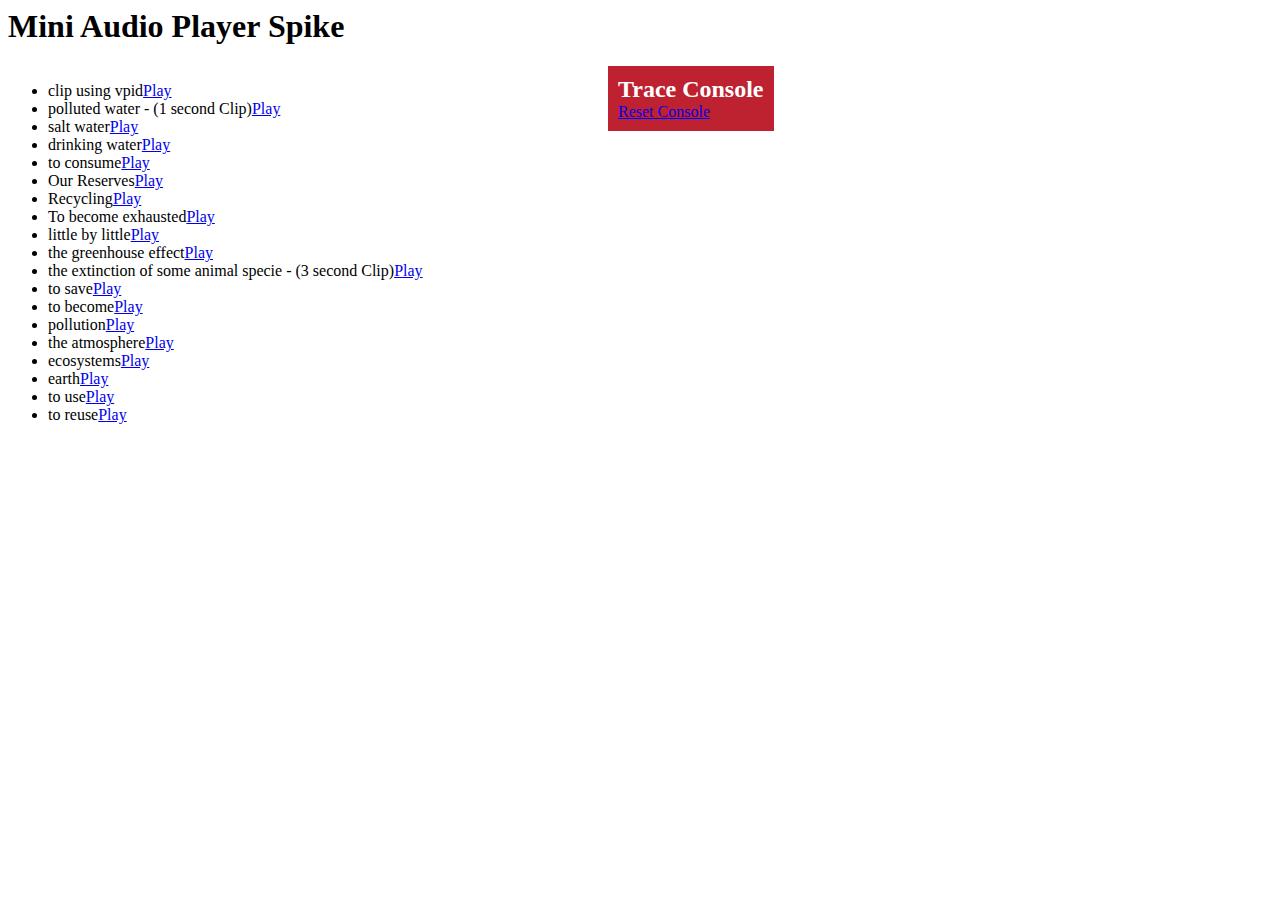
<file: index.html>
<html>
<head>
    <title>Miniaudio Player Spike</title>
    <link media="screen" href="style/styles.css" type="text/css" rel="stylesheet">
</head>
<body>
    <h1>Mini Audio Player Spike</h1>
    <div id="content-panel">
        <div class="links-container">
            <ul>
                <li><span>clip using vpid</span><a data-pid="p011t5vn" data-vpid="p011t5vq" href="#">Play</a></li> 
                <li><span>polluted water - (1 second Clip)</span><a data-pid="p01wztdy" href="#">Play</a></li>
                <li><span>salt water</span><a data-pid="p01x1fxw" href="#">Play</a></li>
                <li><span>drinking water</span><a data-pid="p01x1fzn" href="#">Play</a></li>
                <li><span>to consume</span><a data-pid="p01x1ft9" href="#">Play</a></li>
                <li><span>Our Reserves</span><a data-pid="p01x1g75" href="#">Play</a></li>
                <li><span>Recycling</span><a data-pid="p01x1h2r" href="#">Play</a></li>
                <li><span>To become exhausted</span><a data-pid="p01x1gln" href="#">Play</a></li>
                <li><span>little by little</span><a data-pid="p01x1gjz" href="#">Play</a></li>
                <li><span>the greenhouse effect</span><a data-pid="p01x1hsy" href="#">Play</a></li>
                <li><span>the extinction of some animal specie - (3 second Clip)</span><a data-pid="p01x1h5j" href="#">Play</a></li>
                <li><span>to save</span><a data-pid="p01x1gx9" href="#">Play</a></li>
                <li><span>to become</span><a data-pid="p01x1jm3" href="#">Play</a></li>
                <li><span>pollution</span><a data-pid="p01x1jzb" href="#">Play</a></li>
                <li><span>the atmosphere</span><a data-pid="p01x1kg9" href="#">Play</a></li>
                <li><span>ecosystems</span><a data-pid="p01x1l08" href="#">Play</a></li>
                <li><span>earth</span><a data-pid="p01x1lbj" href="#">Play</a></li>
                <li><span>to use</span><a data-pid="p01x1nr7" href="#">Play</a></li>
                <li><span>to reuse</span><a data-pid="p01x1g3c" href="#">Play</a></li>
            </ul>
        </div>
        <br />
        <div id="media-player" style="height:270px;width:480px;"></div><br />
    </div>
    <div id="error-console">
        <h2>Trace Console</h2> 
        <span class="reset"><a href="#">Reset Console</a></span>
        <div id="error-container"></div>
    </div>
    <script type="text/javascript" src="http://static.bbci.co.uk/frameworks/requirejs/0.13.0/sharedmodules/require.js"></script>
    <script type="text/javascript">
        bbcRequireMap = {
            "jquery-1.9":"http://static.bbci.co.uk/frameworks/jquery/0.3.0/sharedmodules/jquery-1.9.1",
            "swfobject-2":"http://static.bbci.co.uk/frameworks/swfobject/0.1.10/sharedmodules/swfobject-2",
                "bump-3":"http://static.int.bbc.co.uk/smp/js/bump-3/bump-3"
        }
        require({ paths: bbcRequireMap, waitSeconds: 30 });
        require(["script/miniaudio-vpid"], function(media) {});
    </script>
</body>
</html>
</file>
<file: style/styles.css>
h2 {
	margin: 0;
	padding: 0;
}

#content-panel {
	width: 600px;
	float: left;
}

#error-console {
    background-color:#be212f;
    color: #fff;
    float: left;
    padding: 10px;
}

#media-player {
    left: 0;
    position: absolute;
    top: 0;
}
</file>
